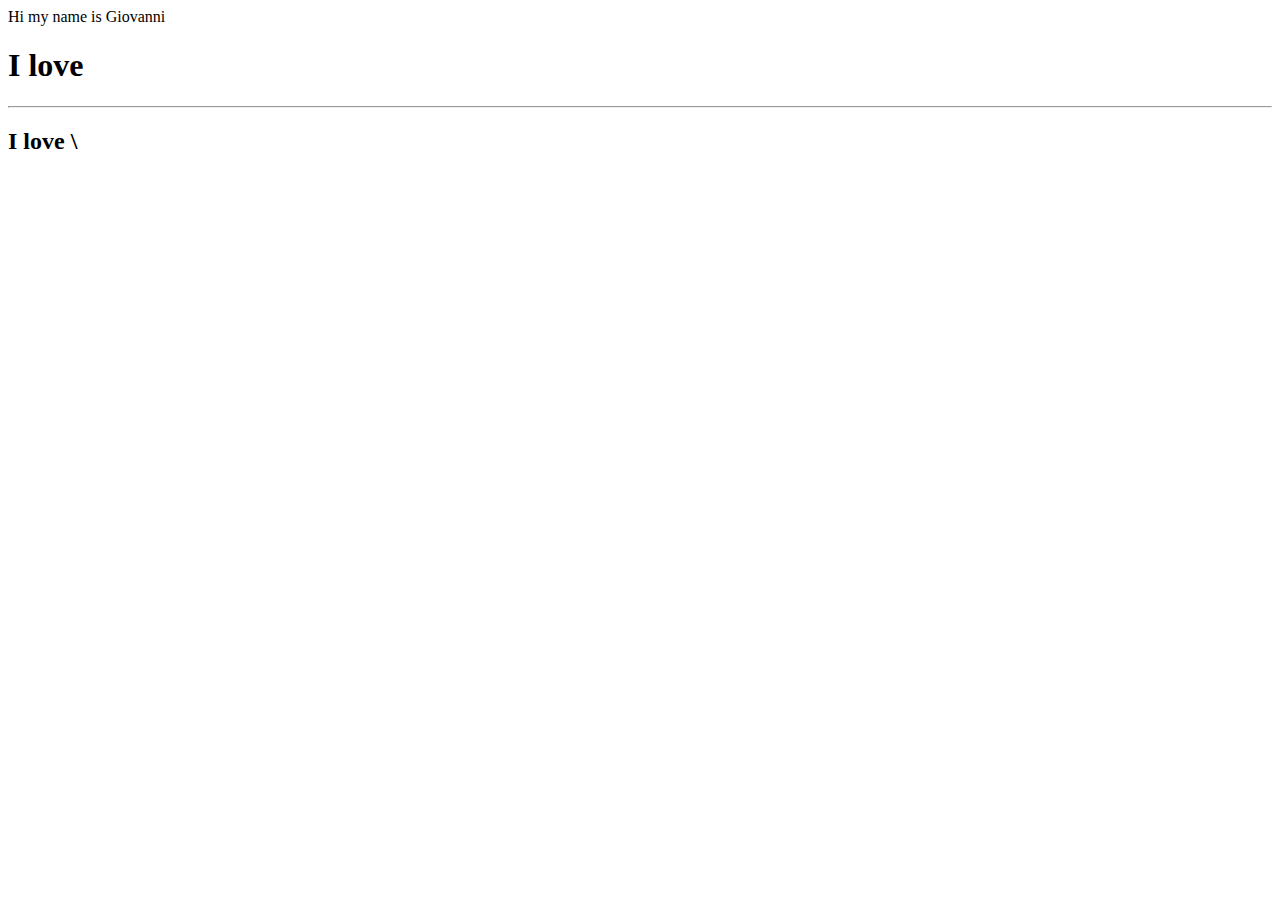
<file: page2.html>
<!DOCTYPE html>
<html lang="en">

<head>
    <title> Gio's Website</title>
</head>
<body>
    <!-- This is a comment-->
    Hi my name is Giovanni
    <h1>I love </h1>
    <hr>
    <h2> I love \</h2>
</body>

</html>
</file>
